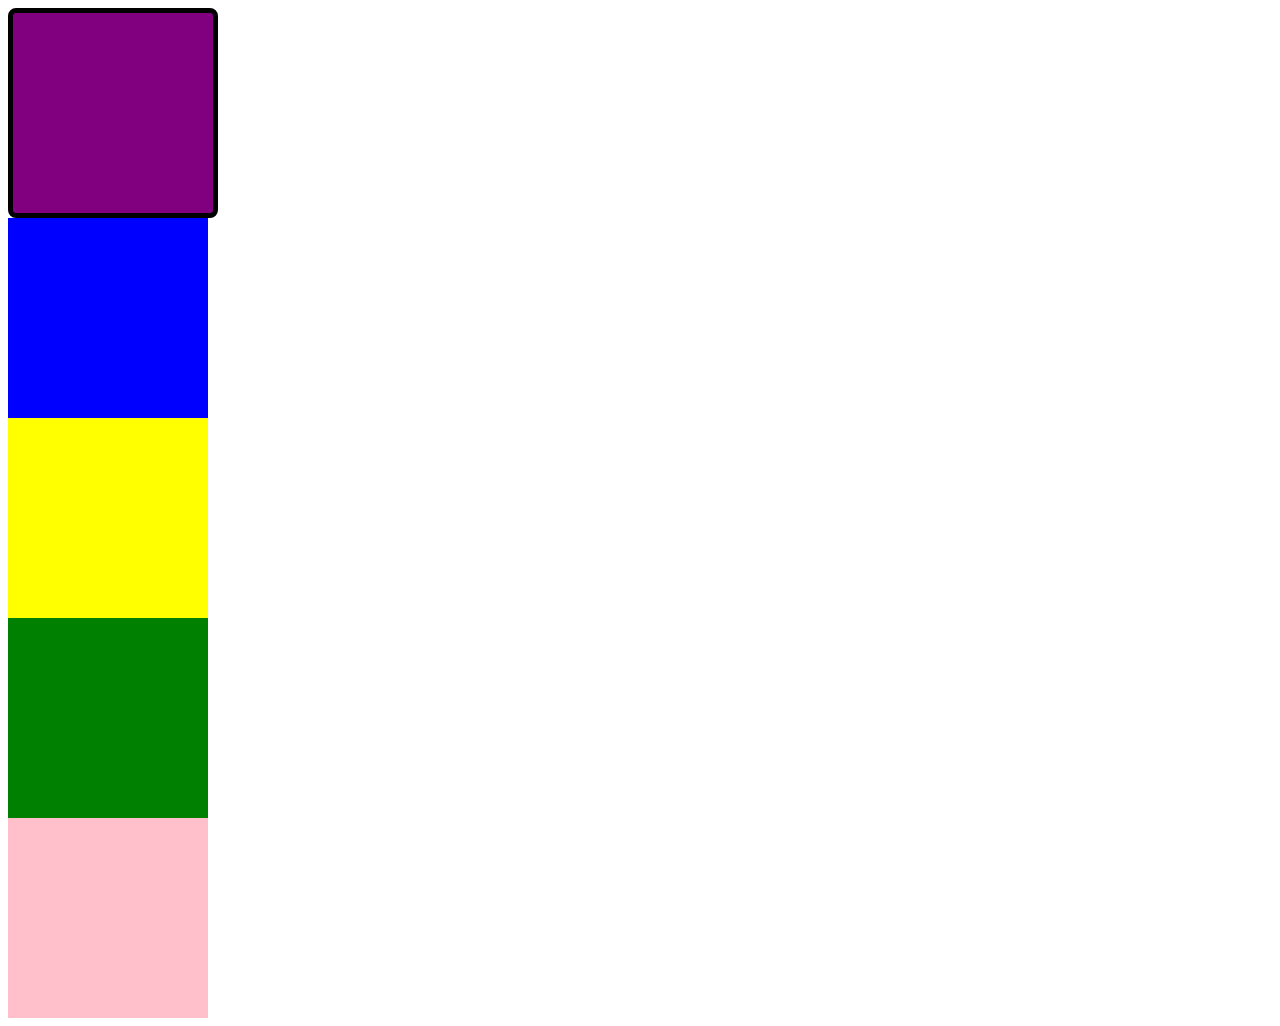
<file: index.html>
<!DOCTYPE html>
<html lang="en">
    <head>
        <meta charset="UTF-8" />
        <meta http-equiv="X-UA-Compatible" content="IE=edge" />
        <meta name="viewport" content="width=device-width, initial-scale=1.0" />
        <title>Document</title>
        <link rel="stylesheet" href="./css/common.css">
    </head>
    <body>
        <div class="box border radius purple"></div>
        <div class="box blue"></div>
        <div class="box yellow"></div>
        <div class="box green"></div>
        <div class="box pink"></div>
    </body>
</html>
</file>
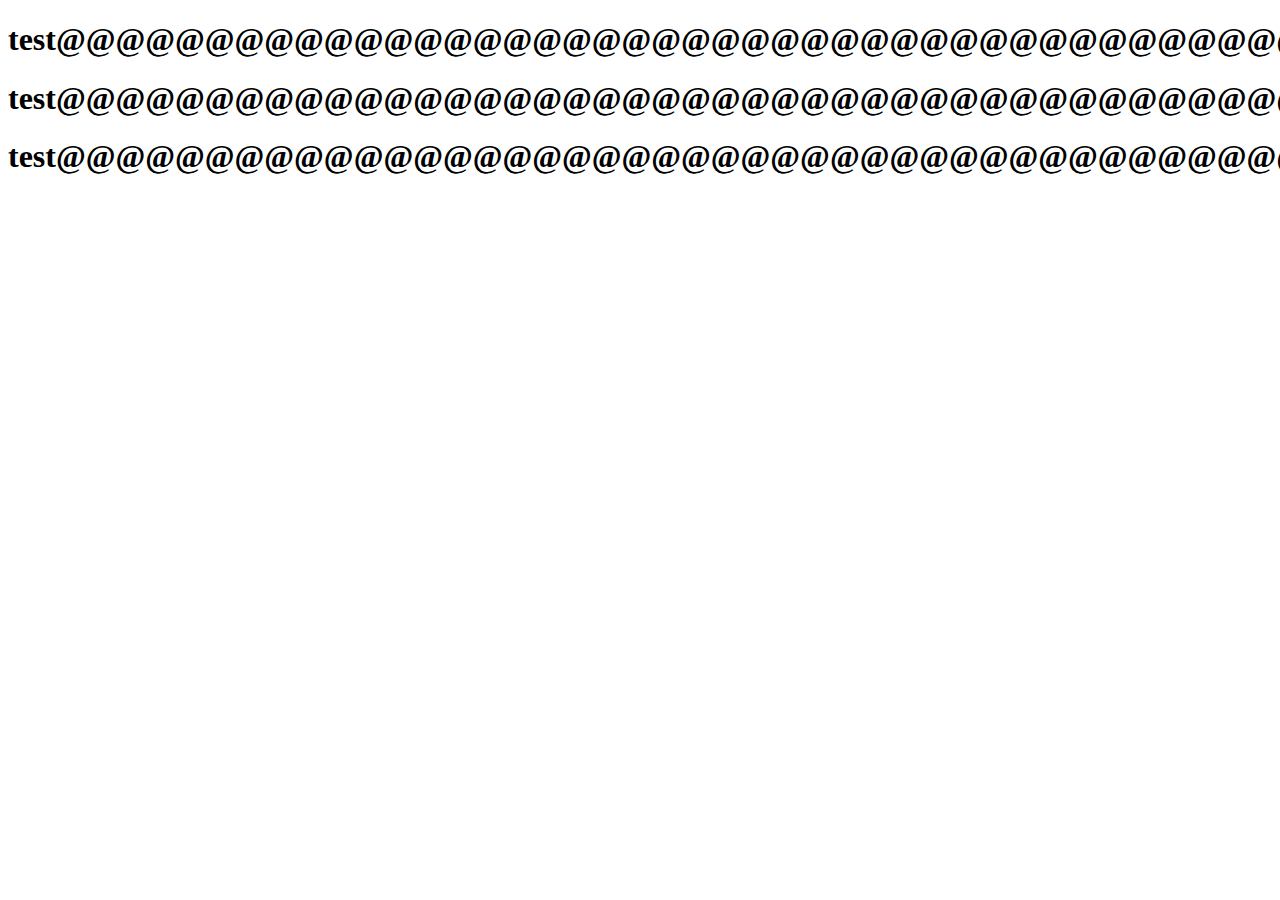
<file: test2.html>
<!DOCTYPE html>
<html lang="en">
<head>
    <meta charset="UTF-8">
    <meta http-equiv="X-UA-Compatible" content="IE=edge">
    <meta name="viewport" content="width=device-width, initial-scale=1.0">
    <title>Document</title>
</head>
<body>
    <h1>test@@@@@@@@@@@@@@@@@@@@@@@@@@@@@@@@@@@@@@@@@@</h1>
    <h1>test@@@@@@@@@@@@@@@@@@@@@@@@@@@@@@@@@@@@@@@@@@</h1>
    <h1>test@@@@@@@@@@@@@@@@@@@@@@@@@@@@@@@@@@@@@@@@@@</h1>
</body>
</html>
</file>
<file: css/common.css>
div.box{width: 200px; height: 200px;}

.box.purple{background-color: purple;}
.box.blue{background-color: blue;}
.box.yellow{background-color: yellow;}
.box.green{background-color: green;}
.box.pink{background-color: pink;}

.box.border{border: 5px solid #000;}
.box.radius{border-radius: 8px;}
</file>
